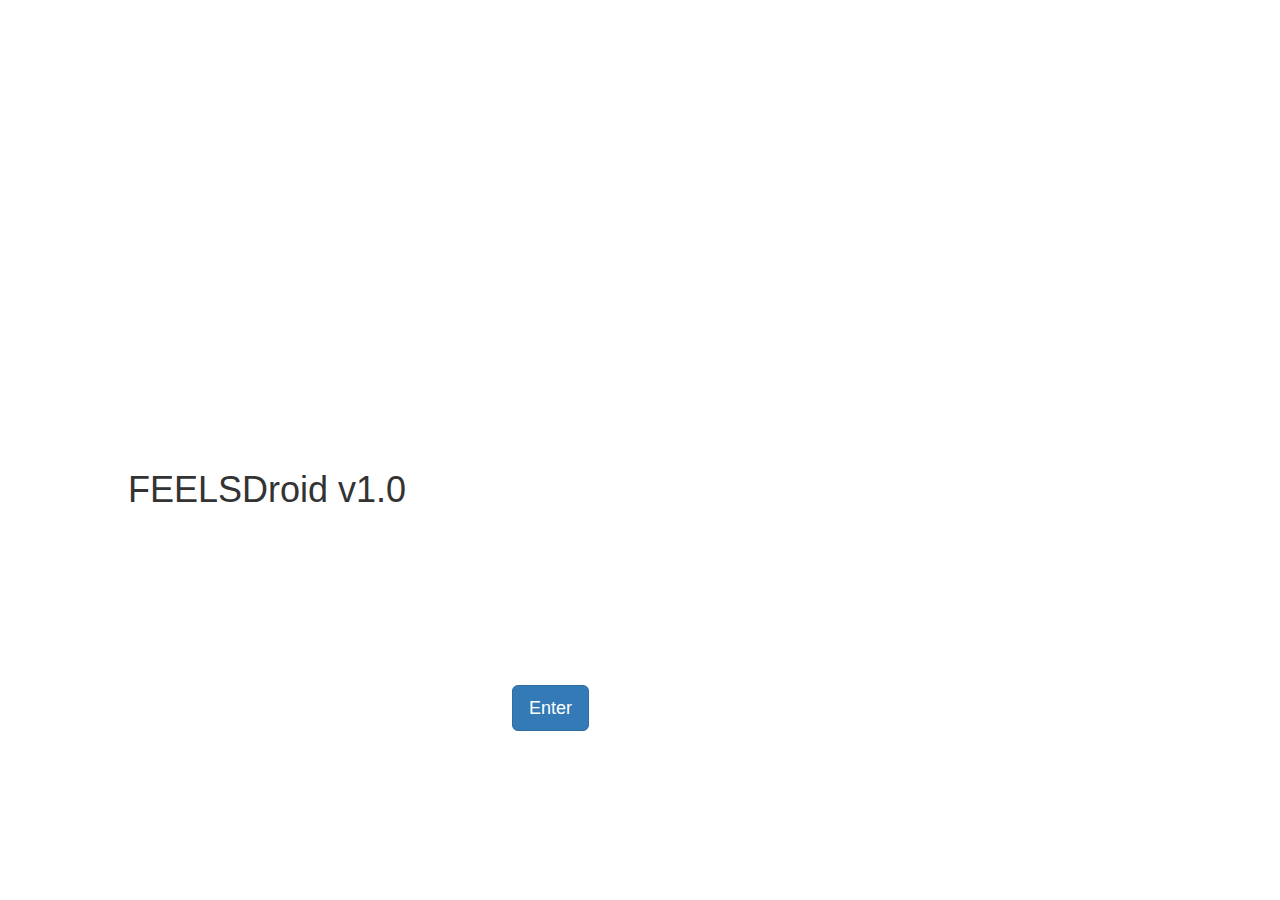
<file: Documents/Software_Projects/Java/adroid/FEELSDroid/assets/www/index.html>
<!DOCTYPE html>
<!--
    Copyright (c) 2012-2014 Adobe Systems Incorporated. All rights reserved.

    Licensed to the Apache Software Foundation (ASF) under one
    or more contributor license agreements.  See the NOTICE file
    distributed with this work for additional information
    regarding copyright ownership.  The ASF licenses this file
    to you under the Apache License, Version 2.0 (the
    "License"); you may not use this file except in compliance
    with the License.  You may obtain a copy of the License at

    http://www.apache.org/licenses/LICENSE-2.0

    Unless required by applicable law or agreed to in writing,
    software distributed under the License is distributed on an
    "AS IS" BASIS, WITHOUT WARRANTIES OR CONDITIONS OF ANY
     KIND, either express or implied.  See the License for the
    specific language governing permissions and limitations
    under the License.
-->
<html>
    <head>
        <meta charset="utf-8" />
        <meta name="format-detection" content="telephone=no" />
        <meta name="msapplication-tap-highlight" content="no" />
        <!-- WARNING: for iOS 7, remove the width=device-width and height=device-height attributes. See https://issues.apache.org/jira/browse/CB-4323 -->
        <meta name="viewport" content="user-scalable=no, initial-scale=1, maximum-scale=1, minimum-scale=1, width=device-width, height=device-height, target-densitydpi=device-dpi" />
        <link rel="stylesheet" type="text/css" href="css/index.css" />
        <link rel="stylesheet" type="text/css" href="css/bootstrap.css" />

        <title>Welcome Page</title>
    </head>
    <body>
    <div id="container">
        <div id="header">
            <h1 id="main_txt">FEELSDroid v1.0</h1>
        </div>
        <div id="btn">
            <form action="page1.html">
                <input type="submit" id="enterbtn" class="btn btn-primary btn-lg blink" value="Enter" >
            </form>
        </div>

    </div>

    <script type="text/javascript" src="cordova.js"></script>
        <script type="text/javascript" src="js/index.js"></script>
        <script type="text/javascript">
            app.initialize();
            
        </script>
        
    </body>
</html>
</file>
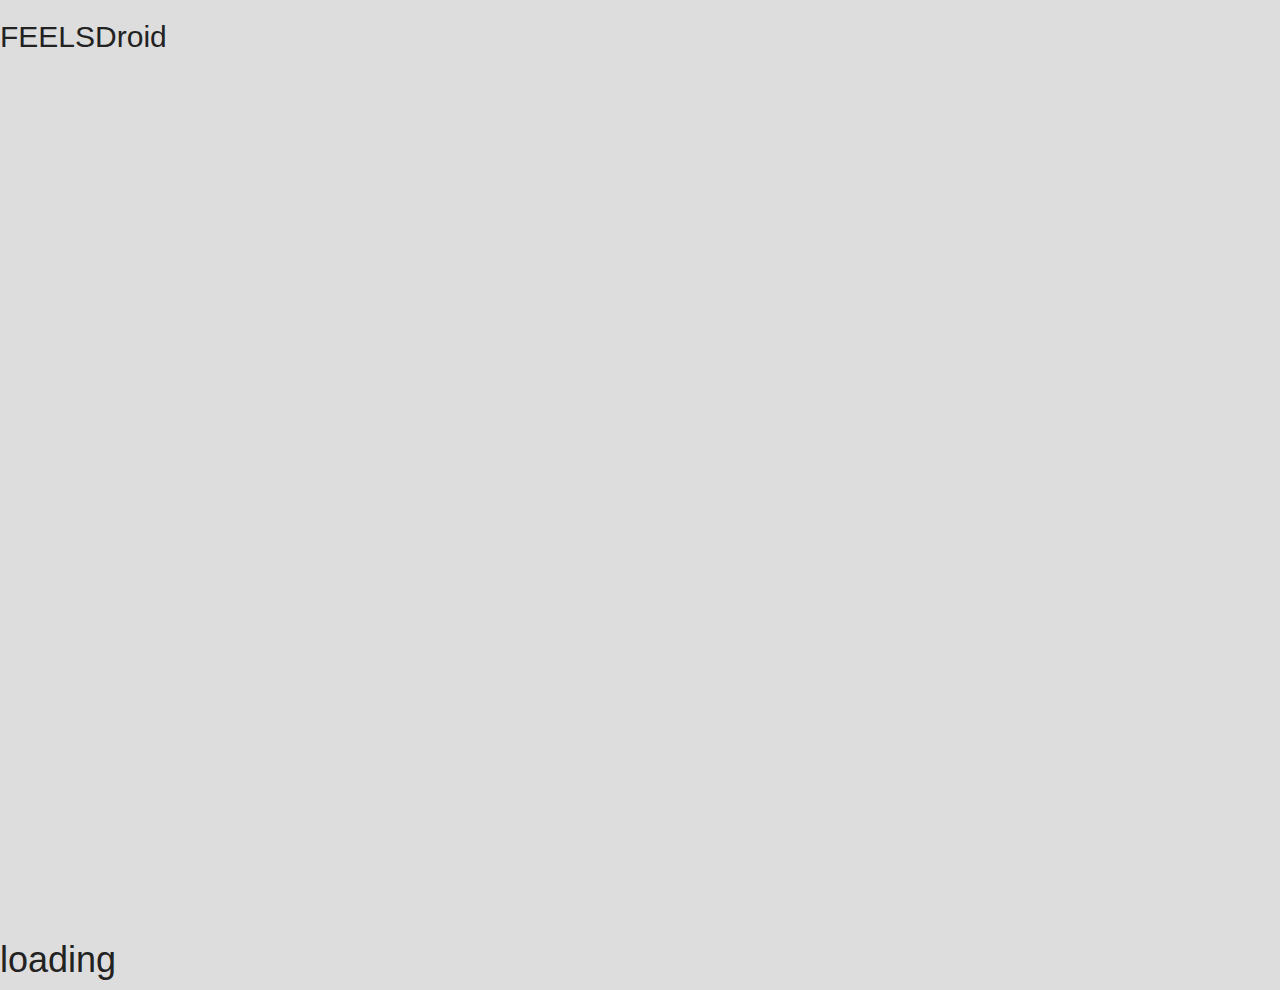
<file: Documents/Software_Projects/Java/adroid/FEELSDroid/assets/www/home.html>
<!DOCTYPE html>
<html>
<head lang="en">
    <meta charset="UTF-8">
    <link rel="stylesheet" type="text/css" href="css/bootstrap.css" />
    <link rel="stylesheet" type="text/css" href="css/common.css" />
    <script type="text/javascript" src="cordova.js"></script>
    <script type="text/javascript" src="js/index.js"></script>
    <script type="text/javascript" src="js/jquery-2.1.3.js"></script>
    <script type="text/javascript" src="js/jquery.mobile.custom.js"></script>
    <script type="text/javascript" src="js/localJs/actions.js"></script>
    <meta name="format-detection" content="telephone=no" />
    <meta name="msapplication-tap-highlight" content="no" />
    <meta name="viewport" content="user-scalable=no, initial-scale=1, maximum-scale=1, minimum-scale=1, width=device-width, height=device-height, target-densitydpi=device-dpi" />
    <title>Home page</title>
</head>
<body>
    <div data-role="header">
        <h2>FEELSDroid</h2>
    </div>
    <div class="container">

    </div>

</body>
</html>
</file>
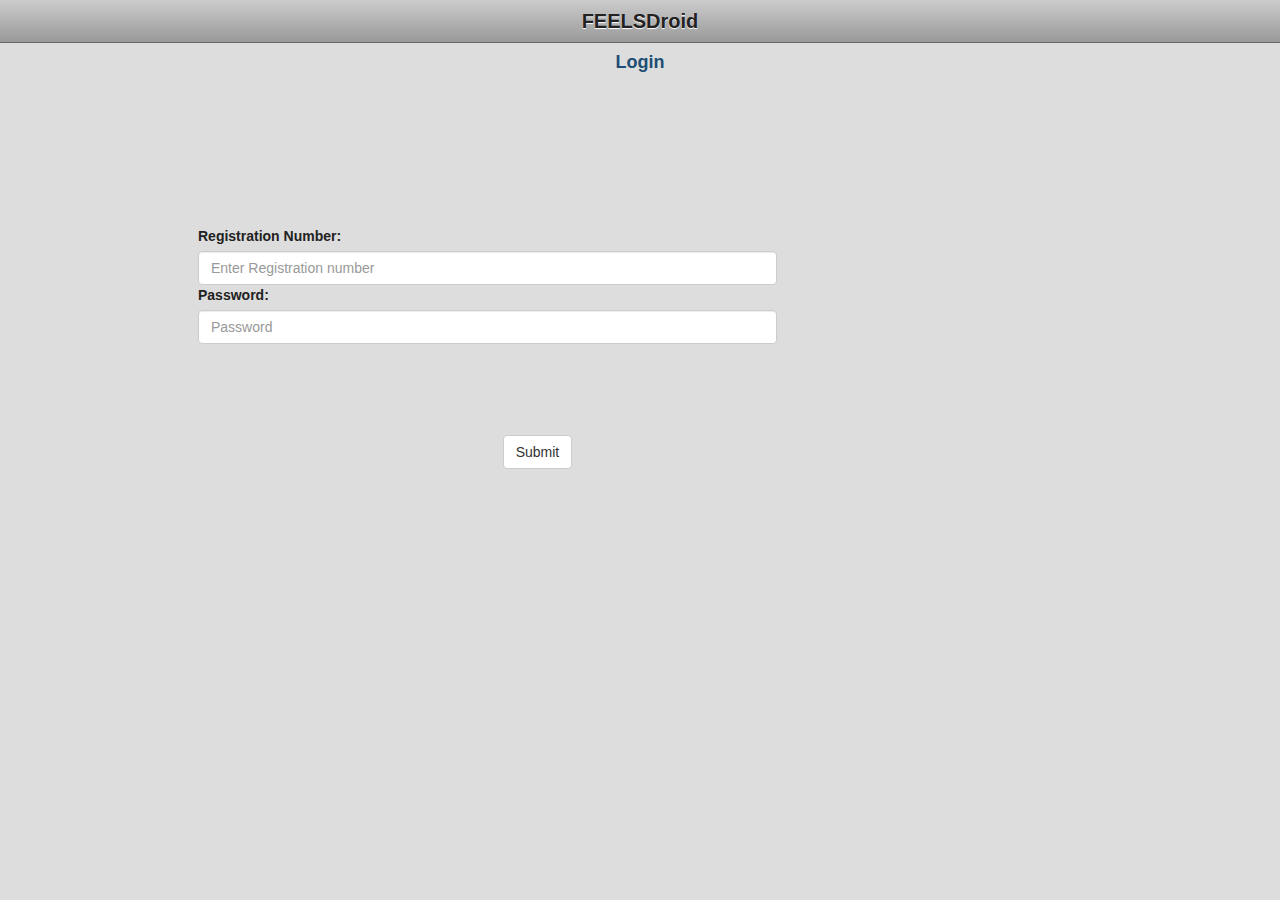
<file: Documents/Software_Projects/Java/adroid/FEELSDroid/assets/www/page1.html>
<!DOCTYPE html>
<html>
    <head>
        <link rel="stylesheet" type="text/css" href="css/bootstrap.css" />
        <link rel="stylesheet" type="text/css" href="css/common.css" />
        <script type="text/javascript" src="cordova.js"></script>
        <script type="text/javascript" src="js/index.js"></script>
        <script type="text/javascript" src="js/jquery-2.1.3.js"></script>
        <script type="text/javascript" src="js/localJs/actions.js"></script>
        <meta name="format-detection" content="telephone=no" />
        <meta name="msapplication-tap-highlight" content="no" />
        <meta name="viewport" content="user-scalable=no, initial-scale=1, maximum-scale=1, minimum-scale=1, width=device-width, height=device-height, target-densitydpi=device-dpi" />
    </head>
    <body>
    <div class="head">
        <h1><a>FEELSDroid</a></h1>
    </div>
    <div class="main_content">
        <h4>Login</h4>
        <div class="container">
            <form name="myForm" id="form" class="form1" onsubmit="return(validate());" method="post">
                <div class="form-group">
                    <div class="col-xs-12 col-sm-6 col-md-8">
                        <label for="exampleInputName2">Registration Number:</label>
                    </div>
                    <div class="col-xs-12 col-sm-6 col-md-8">
                        <input type="text" class="form-control" id="exampleInputName2" name="regno" placeholder="Enter Registration number">
                    </div>
                </div>

                <div class="form-groups">
                    <div class="col-xs-12 col-sm-6 col-md-8">
                        <label for="exampleInputPassword3">Password:</label>
                    </div>
                    <div class="col-xs-12 col-sm-6 col-md-8">
                        <input type="password" class="form-control" id="exampleInputPassword3" name="pwd" placeholder="Password">
                    </div>
                </div>
                <div class="col-xs-12 col-sm-6 col-md-8" id="btn">
                    <button type="submit" class="btn btn-default">Submit</button>
                </div>
            </form>
        </div>
    </div>

    </body>

    
</html>
</file>
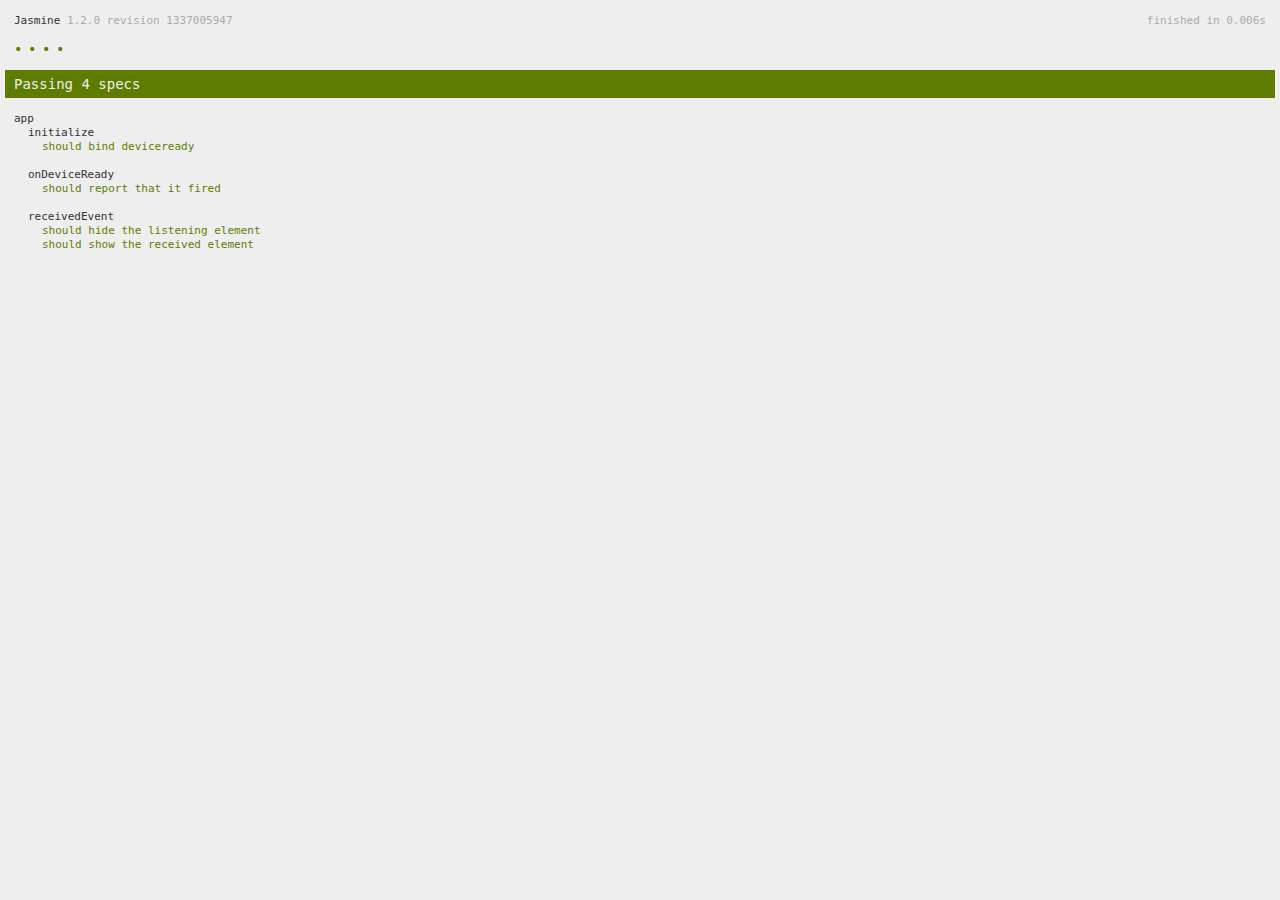
<file: Documents/Software_Projects/Java/adroid/FEELSDroid/assets/www/spec.html>
<!DOCTYPE html>
<!--
    Licensed to the Apache Software Foundation (ASF) under one
    or more contributor license agreements.  See the NOTICE file
    distributed with this work for additional information
    regarding copyright ownership.  The ASF licenses this file
    to you under the Apache License, Version 2.0 (the
    "License"); you may not use this file except in compliance
    with the License.  You may obtain a copy of the License at

    http://www.apache.org/licenses/LICENSE-2.0

    Unless required by applicable law or agreed to in writing,
    software distributed under the License is distributed on an
    "AS IS" BASIS, WITHOUT WARRANTIES OR CONDITIONS OF ANY
     KIND, either express or implied.  See the License for the
    specific language governing permissions and limitations
    under the License.
-->
<html>
    <head>
        <title>Jasmine Spec Runner</title>

        <!-- jasmine source -->
        <link rel="shortcut icon" type="image/png" href="spec/lib/jasmine-1.2.0/jasmine_favicon.png">
        <link rel="stylesheet" type="text/css" href="spec/lib/jasmine-1.2.0/jasmine.css">
        <script type="text/javascript" src="spec/lib/jasmine-1.2.0/jasmine.js"></script>
        <script type="text/javascript" src="spec/lib/jasmine-1.2.0/jasmine-html.js"></script>

        <!-- include source files here... -->
        <script type="text/javascript" src="js/index.js"></script>

        <!-- include spec files here... -->
        <script type="text/javascript" src="spec/helper.js"></script>
        <script type="text/javascript" src="spec/index.js"></script>

        <script type="text/javascript">
            (function() {
                var jasmineEnv = jasmine.getEnv();
                jasmineEnv.updateInterval = 10;

                var htmlReporter = new jasmine.HtmlReporter();

                jasmineEnv.addReporter(htmlReporter);

                jasmineEnv.specFilter = function(spec) {
                    return htmlReporter.specFilter(spec);
                };

                var currentWindowOnload = window.onload;

                window.onload = function() {
                    if (currentWindowOnload) {
                        currentWindowOnload();
                    }
                    execJasmine();
                };

                function execJasmine() {
                    jasmineEnv.execute();
                }
            })();
        </script>
    </head>
    <body>
        <div id="stage" style="display:none;"></div>
    </body>
</html>
</file>
<file: Documents/Software_Projects/Java/adroid/FEELSDroid/assets/www/css/common.css>
body {
    background-color: #ddd; /* Background color */
    color: #222;
    /* Foreground color used for text */
    font-family: Helvetica;
    font-size: 14px;
    margin: 0;
    /* Amount of negative space around the
    outside of the body */
    padding: 0;
    /* Amount of negative space around the
    inside of the body */
}

.head h1 {
    margin: 0;
    padding: 0;
}

.main_content h4{
    color: #204d74;
    font-weight: bold;
    text-align: center;
}

.head h1 a {
    border-bottom: 1px solid #666;
    color: #222;
    display: block;
    font-size: 20px;
    font-weight: bold;
    padding: 10px 0;
    text-align: center;
    text-decoration: none;
    text-shadow: 0px 1px 1px #fff;
    background-image: -webkit-gradient(linear, left top, left bottom, from(#ccc), to(#999));
}


#content, #sidebar {
padding: 10px;
}

#footer {
display: none;
}

.hide{
    display: none;
}


.container{
    padding-right: 10%;
    padding-left: 10%;
    padding-top: 10%;
}


#btn{
    padding-top: 10%;
    float: right;
}

#header #main_txt{
    display: block;
    position: fixed;
    top: 30%;
    /*bottom: 60%;*/
    width: 100%;
    left: 12.5%;
    /*right: 25%;*/
}

#header ul li:first-child a {
-webkit-border-top-left-radius: 8px;
-webkit-border-top-right-radius: 8px;
}
#header ul li:last-child a {
-webkit-border-bottom-left-radius: 8px;
-webkit-border-bottom-right-radius: 8px;
}
</file>
<file: Documents/Software_Projects/Java/adroid/FEELSDroid/assets/www/spec/lib/jasmine-1.2.0/jasmine.css>
body { background-color: #eeeeee; padding: 0; margin: 5px; overflow-y: scroll; }

#HTMLReporter { font-size: 11px; font-family: Monaco, "Lucida Console", monospace; line-height: 14px; color: #333333; }
#HTMLReporter a { text-decoration: none; }
#HTMLReporter a:hover { text-decoration: underline; }
#HTMLReporter p, #HTMLReporter h1, #HTMLReporter h2, #HTMLReporter h3, #HTMLReporter h4, #HTMLReporter h5, #HTMLReporter h6 { margin: 0; line-height: 14px; }
#HTMLReporter .banner, #HTMLReporter .symbolSummary, #HTMLReporter .summary, #HTMLReporter .resultMessage, #HTMLReporter .specDetail .description, #HTMLReporter .alert .bar, #HTMLReporter .stackTrace { padding-left: 9px; padding-right: 9px; }
#HTMLReporter #jasmine_content { position: fixed; right: 100%; }
#HTMLReporter .version { color: #aaaaaa; }
#HTMLReporter .banner { margin-top: 14px; }
#HTMLReporter .duration { color: #aaaaaa; float: right; }
#HTMLReporter .symbolSummary { overflow: hidden; *zoom: 1; margin: 14px 0; }
#HTMLReporter .symbolSummary li { display: block; float: left; height: 7px; width: 14px; margin-bottom: 7px; font-size: 16px; }
#HTMLReporter .symbolSummary li.passed { font-size: 14px; }
#HTMLReporter .symbolSummary li.passed:before { color: #5e7d00; content: "\02022"; }
#HTMLReporter .symbolSummary li.failed { line-height: 9px; }
#HTMLReporter .symbolSummary li.failed:before { color: #b03911; content: "x"; font-weight: bold; margin-left: -1px; }
#HTMLReporter .symbolSummary li.skipped { font-size: 14px; }
#HTMLReporter .symbolSummary li.skipped:before { color: #bababa; content: "\02022"; }
#HTMLReporter .symbolSummary li.pending { line-height: 11px; }
#HTMLReporter .symbolSummary li.pending:before { color: #aaaaaa; content: "-"; }
#HTMLReporter .bar { line-height: 28px; font-size: 14px; display: block; color: #eee; }
#HTMLReporter .runningAlert { background-color: #666666; }
#HTMLReporter .skippedAlert { background-color: #aaaaaa; }
#HTMLReporter .skippedAlert:first-child { background-color: #333333; }
#HTMLReporter .skippedAlert:hover { text-decoration: none; color: white; text-decoration: underline; }
#HTMLReporter .passingAlert { background-color: #a6b779; }
#HTMLReporter .passingAlert:first-child { background-color: #5e7d00; }
#HTMLReporter .failingAlert { background-color: #cf867e; }
#HTMLReporter .failingAlert:first-child { background-color: #b03911; }
#HTMLReporter .results { margin-top: 14px; }
#HTMLReporter #details { display: none; }
#HTMLReporter .resultsMenu, #HTMLReporter .resultsMenu a { background-color: #fff; color: #333333; }
#HTMLReporter.showDetails .summaryMenuItem { font-weight: normal; text-decoration: inherit; }
#HTMLReporter.showDetails .summaryMenuItem:hover { text-decoration: underline; }
#HTMLReporter.showDetails .detailsMenuItem { font-weight: bold; text-decoration: underline; }
#HTMLReporter.showDetails .summary { display: none; }
#HTMLReporter.showDetails #details { display: block; }
#HTMLReporter .summaryMenuItem { font-weight: bold; text-decoration: underline; }
#HTMLReporter .summary { margin-top: 14px; }
#HTMLReporter .summary .suite .suite, #HTMLReporter .summary .specSummary { margin-left: 14px; }
#HTMLReporter .summary .specSummary.passed a { color: #5e7d00; }
#HTMLReporter .summary .specSummary.failed a { color: #b03911; }
#HTMLReporter .description + .suite { margin-top: 0; }
#HTMLReporter .suite { margin-top: 14px; }
#HTMLReporter .suite a { color: #333333; }
#HTMLReporter #details .specDetail { margin-bottom: 28px; }
#HTMLReporter #details .specDetail .description { display: block; color: white; background-color: #b03911; }
#HTMLReporter .resultMessage { padding-top: 14px; color: #333333; }
#HTMLReporter .resultMessage span.result { display: block; }
#HTMLReporter .stackTrace { margin: 5px 0 0 0; max-height: 224px; overflow: auto; line-height: 18px; color: #666666; border: 1px solid #ddd; background: white; white-space: pre; }

#TrivialReporter { padding: 8px 13px; position: absolute; top: 0; bottom: 0; left: 0; right: 0; overflow-y: scroll; background-color: white; font-family: "Helvetica Neue Light", "Lucida Grande", "Calibri", "Arial", sans-serif; /*.resultMessage {*/ /*white-space: pre;*/ /*}*/ }
#TrivialReporter a:visited, #TrivialReporter a { color: #303; }
#TrivialReporter a:hover, #TrivialReporter a:active { color: blue; }
#TrivialReporter .run_spec { float: right; padding-right: 5px; font-size: .8em; text-decoration: none; }
#TrivialReporter .banner { color: #303; background-color: #fef; padding: 5px; }
#TrivialReporter .logo { float: left; font-size: 1.1em; padding-left: 5px; }
#TrivialReporter .logo .version { font-size: .6em; padding-left: 1em; }
#TrivialReporter .runner.running { background-color: yellow; }
#TrivialReporter .options { text-align: right; font-size: .8em; }
#TrivialReporter .suite { border: 1px outset gray; margin: 5px 0; padding-left: 1em; }
#TrivialReporter .suite .suite { margin: 5px; }
#TrivialReporter .suite.passed { background-color: #dfd; }
#TrivialReporter .suite.failed { background-color: #fdd; }
#TrivialReporter .spec { margin: 5px; padding-left: 1em; clear: both; }
#TrivialReporter .spec.failed, #TrivialReporter .spec.passed, #TrivialReporter .spec.skipped { padding-bottom: 5px; border: 1px solid gray; }
#TrivialReporter .spec.failed { background-color: #fbb; border-color: red; }
#TrivialReporter .spec.passed { background-color: #bfb; border-color: green; }
#TrivialReporter .spec.skipped { background-color: #bbb; }
#TrivialReporter .messages { border-left: 1px dashed gray; padding-left: 1em; padding-right: 1em; }
#TrivialReporter .passed { background-color: #cfc; display: none; }
#TrivialReporter .failed { background-color: #fbb; }
#TrivialReporter .skipped { color: #777; background-color: #eee; display: none; }
#TrivialReporter .resultMessage span.result { display: block; line-height: 2em; color: black; }
#TrivialReporter .resultMessage .mismatch { color: black; }
#TrivialReporter .stackTrace { white-space: pre; font-size: .8em; margin-left: 10px; max-height: 5em; overflow: auto; border: 1px inset red; padding: 1em; background: #eef; }
#TrivialReporter .finished-at { padding-left: 1em; font-size: .6em; }
#TrivialReporter.show-passed .passed, #TrivialReporter.show-skipped .skipped { display: block; }
#TrivialReporter #jasmine_content { position: fixed; right: 100%; }
#TrivialReporter .runner { border: 1px solid gray; display: block; margin: 5px 0; padding: 2px 0 2px 10px; }
</file>
<file: Documents/Software_Projects/Java/adroid/FEELSDroid/assets/www/css/index.css>
/*
 * Licensed to the Apache Software Foundation (ASF) under one
 * or more contributor license agreements.  See the NOTICE file
 * distributed with this work for additional information
 * regarding copyright ownership.  The ASF licenses this file
 * to you under the Apache License, Version 2.0 (the
 * "License"); you may not use this file except in compliance
 * with the License.  You may obtain a copy of the License at
 *
 * http://www.apache.org/licenses/LICENSE-2.0
 *
 * Unless required by applicable law or agreed to in writing,
 * software distributed under the License is distributed on an
 * "AS IS" BASIS, WITHOUT WARRANTIES OR CONDITIONS OF ANY
 * KIND, either express or implied.  See the License for the
 * specific language governing permissions and limitations
 * under the License.
 */
* {
    -webkit-tap-highlight-color: rgba(0,0,0,0); /* make transparent link selection, adjust last value opacity 0 to 1.0 */
}

body {
    /*-webkit-touch-callout: none;                /!* prevent callout to copy image, etc when tap to hold *!/*/
    /*-webkit-text-size-adjust: none;             /!* prevent webkit from resizing text to fit *!/*/
    /*-webkit-user-select: none;                  /!* prevent copy paste, to allow, change 'none' to 'text' *!/*/
    /*background-color: #ff931c;*/
    /*background-image:linear-gradient(top, #ff931c 0%, #e4c12a 51%);*/
    /*background-image:-webkit-linear-gradient(top, #ff931c 0%, #e4c12a 51%);*/
    /*background-image:-ms-linear-gradient(top, #ff931c 0%, #e4c12a 51%);*/
    /*background-image:-webkit-gradient(*/
        /*linear,*/
        /*left top,*/
        /*left bottom,*/
        /*color-stop(0, #ff931c),*/
        /*color-stop(0.51, #e4c12a)*/
    /*);*/
    /*background-attachment:fixed;*/
    /*font-family:'HelveticaNeue-Light', 'HelveticaNeue', Helvetica, Arial, sans-serif;*/
    /*font-size:10px;*/
    /*height:100%;*/
    /*margin:0px;*/
    /*padding:0px;*/
    /*/!*text-transform:uppercase;*!/*/
    /*width:100%;*/
    /*background-color: #ff931c;*/

    background-color: #ddd; /* Background color */
    color: #222;
    /* Foreground color used for text */
    font-family: Helvetica;
    font-size: 14px;
    margin: 0;
    /* Amount of negative space around the
    outside of the body */
    padding: 0;
    /* Amount of negative space around the
    inside of the body */
}


/* Portrait layout (default) */
.app {
    background:url(../img/logo.png) no-repeat center top; /* 170px x 200px */
    position:absolute;             /* position in the center of the screen */
    left:50%;
    top:50%;
    height:50px;                   /* text area height */
    width:225px;                   /* text area width */
    text-align:center;
    padding:180px 0px 0px 0px;     /* image height is 200px (bottom 20px are overlapped with text) */
    margin:-115px 0px 0px -112px;  /* offset vertical: half of image height and text area height */
                                   /* offset horizontal: half of text area width */
}

/* Landscape layout (with min-width) */
@media screen and (min-aspect-ratio: 1/1) and (min-width:400px) {
    .app {
        background-position:left center;
        padding:75px 0px 75px 170px;  /* padding-top + padding-bottom + text area = image height */
        margin:-90px 0px 0px -198px;  /* offset vertical: half of image height */
                                      /* offset horizontal: half of image width and text area width */
    }
}

#header{
    font-family:"Helvetica Neue Light", "Lucida Grande", "Calibri", "Arial", sans-serif;
    font-size: 5%;
    text-shadow: 0px 1px 1px #fff;
    /*background-image: -webkit-gradient(linear, left top, left bottom, from(#33ddff), to(#0932ff));*/
    position: absolute;
    padding-left: 10%;
    padding-right: 5%;
    text-align: center;
    top: 50%;
    bottom: 50%;
}

#enterbtn{

}

#btn{
    position: absolute;
    top: 75%;
    bottom: 30%;
    left: 40%;
    right: 50%;
    padding-top: 10px;
    
}
/*h1 {*/
    /*font-size:24px;*/
    /*font-weight:normal;*/
    /*margin:0px;*/
    /*overflow:visible;*/
    /*padding:0px;*/
    /*text-align:center;*/
/*}*/

.event {
    border-radius:4px;
    -webkit-border-radius:4px;
    color:#FFFFFF;
    font-size:12px;
    margin:0px 30px;
    padding:2px 0px;
}

.event.listening {
    background-color:#333333;
    display:block;
}

.event.received {
    background-color:#4B946A;
    display:none;
}

@keyframes fade {
    from { opacity: 1.0; }
    50% { opacity: 0.4; }
    to { opacity: 1.0; }
}
 
@-webkit-keyframes fade {
    from { opacity: 1.0; }
    50% { opacity: 0.4; }
    to { opacity: 1.0; }
}
 
.blink {
    animation:fade 3000ms infinite;
    -webkit-animation:fade 3000ms infinite;
}
</file>
